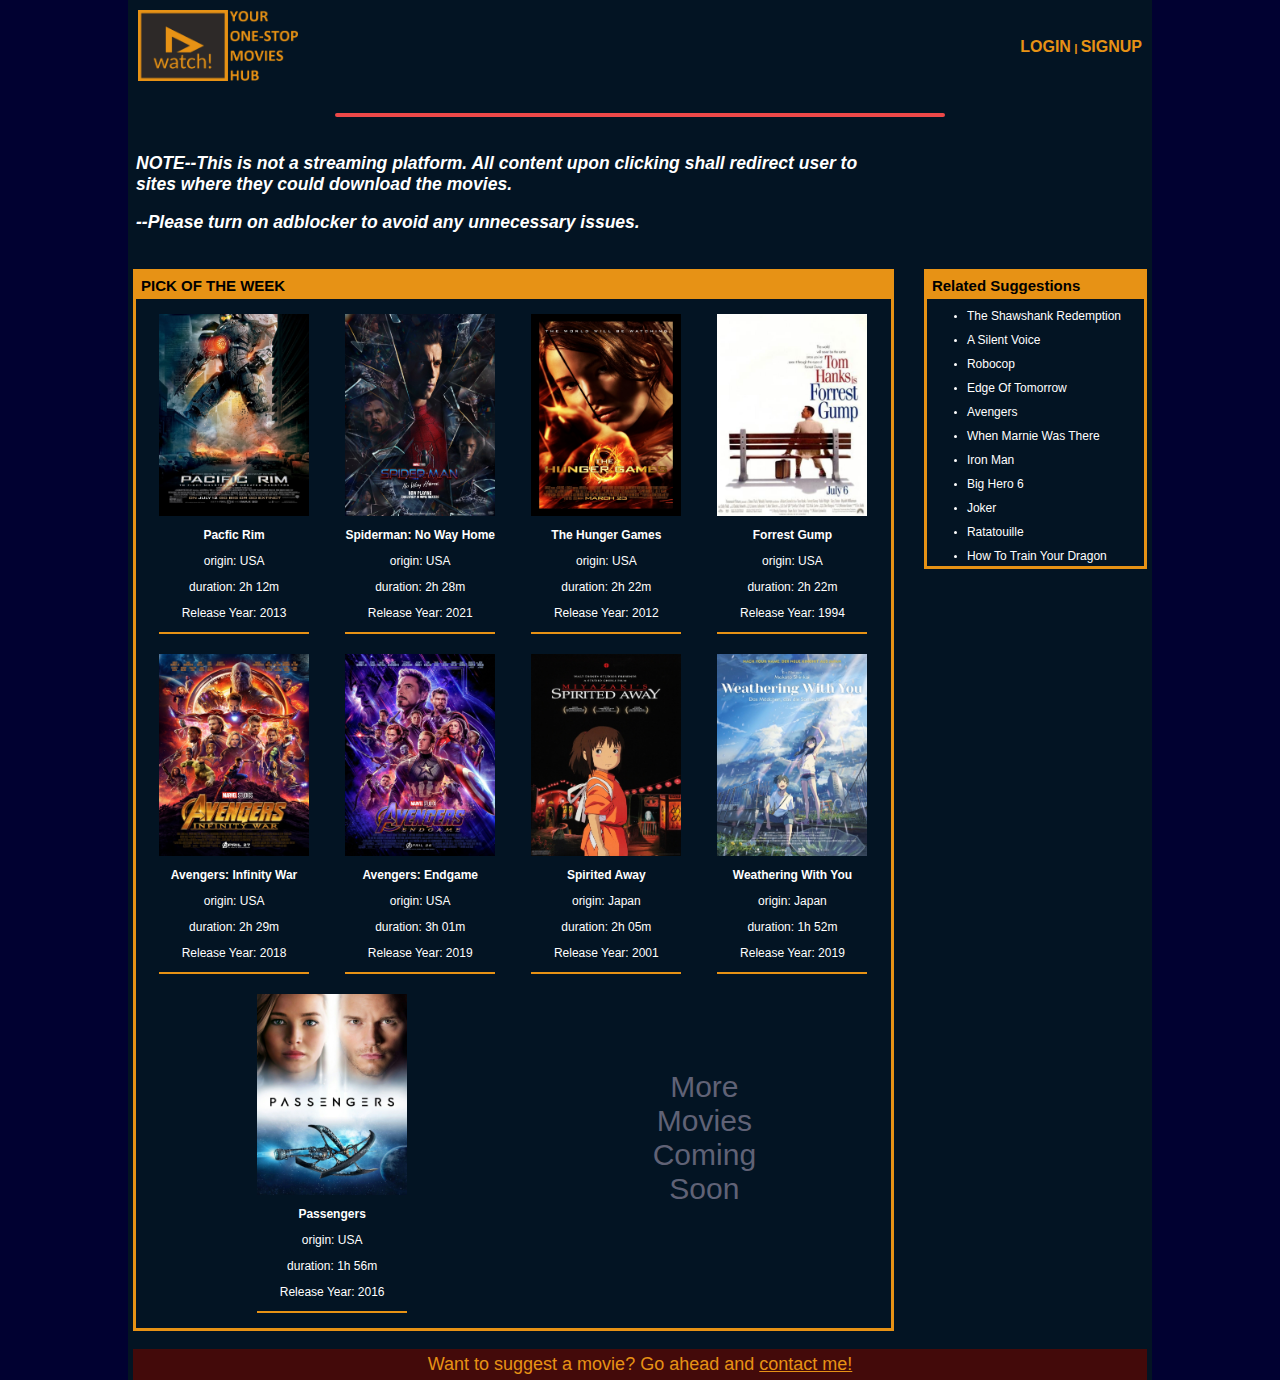
<file: index.html>
<!DOCTYPE html>
<html lang="en">

<head>
    <meta charset="UTF-8">
    <meta http-equiv="X-UA-Compatible" content="IE=edge">
    <meta name="viewport" content="width=device-width, initial-scale=1.0">
    <title>Watch! Now Responsive!</title>
    <link rel="shortcut icon" href="favicon.ico" type="image/x-icon">
    <link rel="stylesheet" href="redesign.css">
</head>

<body>
    <header>
        <div>
            <a href="index.html"><img src="watchlogoHOPE.png" alt="watch! logo"></a>
        </div>
        <div id="logsign">
            <h3><a class="loginsignup" href="login-page-responsive.html">LOGIN</a> | <a class="loginsignup"
                    href="signup-page-responsive.html">SIGNUP</a></h3>
        </div>
    </header>
    <hr>
    <div id="notice">
        <h3><em>NOTE--This is not a streaming platform. All content upon clicking shall redirect user to
                sites where they could download the movies.</em></h3>
        <h3><em>--Please turn on adblocker to avoid any unnecessary issues.</em></h3>
    </div>
    <div id="contentblock">
        <section id="maincontent">
            <h2 id="picktitle">PICK OF THE WEEK</h2>
            <div id="flexbox">
                <a href="https://yts.mx/movies/pacific-rim-2013" target="_blank"> 
                    <div class="movie">
                        <img src="PacificRim.jpg" alt="Pacific Rim" class="poster">
                        <p class="moviedescription"><strong>Pacfic Rim</strong></p>
                        <p class="moviedescription">origin: USA</p>
                        <p class="moviedescription">duration: 2h 12m</p>
                        <p class="moviedescription">Release Year: 2013</p>
                    </div>
                </a>
                <a href="https://yts.mx/movies/spider-man-no-way-home-2021" target="_blank">
                    <div class="movie">
                        <img src="nowayhome.jpg" alt="Spiderman No Way Home" class="poster">
                        <p class="moviedescription"><strong>Spiderman: No Way Home</strong></p>
                        <p class="moviedescription">origin: USA</p>
                        <p class="moviedescription">duration: 2h 28m</p>
                        <p class="moviedescription">Release Year: 2021</p>
                    </div>
                </a>
                <a href="https://yts.mx/movies/the-hunger-games-2012"  target="_blank">
                    <div class="movie">
                        <img src="hungergames.jpg" alt="Hunger Games" class="poster">
                        <p class="moviedescription"><strong>The Hunger Games</strong></p>
                        <p class="moviedescription">origin: USA</p>
                        <p class="moviedescription">duration: 2h 22m</p>
                        <p class="moviedescription">Release Year: 2012</p>
                    </div>
                </a>
                <a href="https://yts.mx/movies/forrest-gump-1994" target="_blank">
                    <div class="movie" >
                        <img src="forrestgump.jpg" alt="Forrest Gump" class="poster">
                        <p class="moviedescription"><strong>Forrest Gump</strong></p>
                        <p class="moviedescription">origin: USA</p>
                        <p class="moviedescription">duration: 2h 22m</p>
                        <p class="moviedescription">Release Year: 1994</p>
                    </div>
                </a>
                <a href="https://yts.mx/movies/avengers-infinity-war-2018"  target="_blank">
                    <div class="movie">
                        <img src="infinitywar.jpg" alt="Avengers Infinty War" class="poster">
                        <p class="moviedescription"><strong>Avengers: Infinity War</strong></p>
                        <p class="moviedescription">origin: USA</p>
                        <p class="moviedescription">duration: 2h 29m</p>
                        <p class="moviedescription">Release Year: 2018</p>
                    </div>
                </a>
                <a href="https://yts.mx/movies/avengers-endgame-2019"  target="_blank">
                    <div class="movie">
                        <img src="endgame.jpg" alt="Avengers Endgame" class="poster">
                        <p class="moviedescription"><strong>Avengers: Endgame</strong></p>
                        <p class="moviedescription">origin: USA</p>
                        <p class="moviedescription">duration: 3h 01m</p>
                        <p class="moviedescription">Release Year: 2019</p>
                    </div>
                </a>
                <a href="https://yts.mx/movies/spirited-away-2001"  target="_blank"> 
                    <div class="movie">
                        <img src="spiritedaway.jpg" alt="Spirited Away" class="poster">
                        <p class="moviedescription"><strong>Spirited Away</strong></p>
                        <p class="moviedescription">origin: Japan</p>
                        <p class="moviedescription">duration: 2h 05m</p>
                        <p class="moviedescription">Release Year: 2001</p>
                    </div>
                </a>
                <a href="https://yts.mx/movies/weathering-with-you-2019"  target="_blank">
                    <div class="movie">
                        <img src="weathering with you.jpg" alt="Weathering With You" class="poster">
                        <p class="moviedescription"><strong>Weathering With You</strong></p>
                        <p class="moviedescription">origin: Japan</p>
                        <p class="moviedescription">duration: 1h 52m</p>
                        <p class="moviedescription">Release Year: 2019</p>
                    </div>
                </a>
                <a href="https://yts.mx/movies/passengers-2016"  target="_blank">
                    <div class="movie">
                        <img src="passengers.jpg" alt="Passengers" class="poster">
                        <p class="moviedescription"><strong>Passengers</strong></p>
                        <p class="moviedescription">origin: USA</p>
                        <p class="moviedescription">duration: 1h 56m</p>
                        <p class="moviedescription">Release Year: 2016</p>
                    </div>
                </a>
                <div id="movieaddnotice">
                    <p1>More Movies Coming Soon</p>
                </div>
            </div>
        </section>
        <section id="sidecolumn">
            <h2 id="relatedtitle">Related Suggestions</h2>
            <div id="list">
                <ul>
                    <li>
                        <p><a href="https://yts.mx/movies/the-shawshank-redemption-1994" target="_blank">The Shawshank
                                Redemption</a></p>
                    </li>
                    <li>
                        <p><a href="https://yts.mx/movies/a-silent-voice-the-movie-2016" target="_blank">A Silent Voice</a>
                        <p>
                    </li>
                    <li>
                        <p><a href="https://yts.mx/movies/robocop-2014" target="_blank">Robocop</a></p>
                    </li>
                    <li>
                        <p><a href="https://yts.mx/movies/edge-of-tomorrow-2014" target="_blank">Edge Of Tomorrow</a></p>
                    </li>
                    <li>
                        <p><a href="https://yts.mx/movies/the-avengers-2012" target="_blank">Avengers</a></p>
                    </li>
                    <li>
                        <p><a href="https://yts.mx/movies/when-marnie-was-there-2014" target="_blank">When Marnie Was
                                There</a></p>
                    </li>
                    <li>
                        <p><a href="https://yts.mx/movies/iron-man-2008" target="_blank">Iron Man</a></p>
                    </li>
                    <li>
                        <p><a href="https://yts.mx/movies/big-hero-6-2014" target="_blank">Big Hero 6</a></p>
                    </li>
                    <li>
                        <p><a href="https://yts.mx/movies/joker-2019" target="_blank">Joker</a></p>
                    </li>
                    <li>
                        <p><a href="https://yts.mx/movies/ratatouille-2007" target="_blank">Ratatouille</a></p>
                    </li>
                    <li>
                        <p><a href="https://yts.mx/movies/how-to-train-your-dragon-2010" target="_blank">How To Train Your
                                Dragon</a></p>
                    </li>
                    <li>
                        <p><a href="https://yts.mx/movies/the-dark-knight-2008" target="_blank">The Dark Knight</a></p>
                    </li>
                    <li>
                        <p><a href="https://yts.mx/movies/50-first-dates-2004" target="_blank">50 First Dates</a></p>
                    </li>
                </ul>
            </div>
        </section>
    </div>
    <footer>
        <p>Want to suggest a movie? Go ahead and <a href="contact.html">contact me!</a></p>
    </footer>
</body>

</html>
</file>
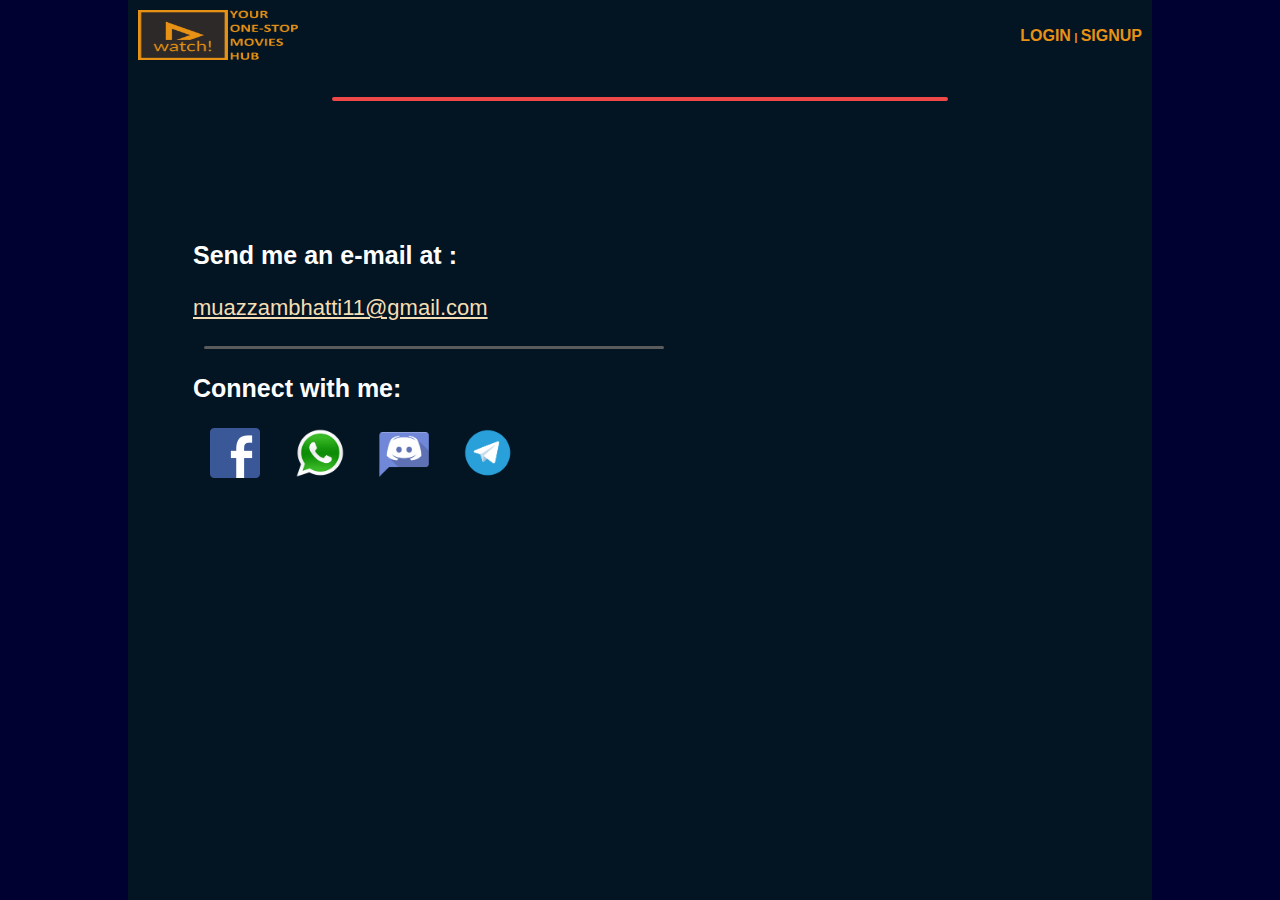
<file: contact.html>
<!DOCTYPE html>
<html lang="en">
<head>
    <meta charset="UTF-8">
    <meta http-equiv="X-UA-Compatible" content="IE=edge">
    <meta name="viewport" content="width=device-width, initial-scale=1.0">
    <link rel="stylesheet" href="contact.css">
    <link rel="shortcut icon" href="favicon.ico" type="image/x-icon">
    <title>Watch! Contact</title>
</head>
<body>
    <header>
        <div>
            <a href="index.html"><img src="watchlogoHOPE.png" alt="watch! logo"></a>
        </div>
        <div id="logsign">
            <h3><a class="loginsignup" href="login-page-responsive.html">LOGIN</a> | <a class="loginsignup"
            href="signup-page-responsive.html">SIGNUP</a></h3>
        </div>
    </header>
    <hr>
    <div id="contactmethods">
        <p>Send me an e-mail at :</p>
        <a id="emaillink" href="mailto:muazzambhatti11@gmail.com?subject=New Movie Suggestion" type="email">muazzambhatti11@gmail.com</a>
        <hr>
        <p>Connect with me:</p>
        <div id="icons">
            <a href="https://www.facebook.com/muazzam.B/" target="_blank"><img src="facebook-logo-13.png" alt="fb"></a>
            <a href="https://wa.me/923416470438?text=I wish to request a movie" target="_blank"><img src="whatsapp-icon-removebg-preview.png" alt="wa"></a>
            <a href="https://discordapp.com/channels/@me/5875/" target="_blank"><img src="discord-icon-removebg-preview.png" alt="dscd"></a>
            <a href="" target="_blank"><img src="telegram-icon-removebg-preview.png" alt="tgm"></a>
        </div>
    </div>
</body>
</html>
</file>
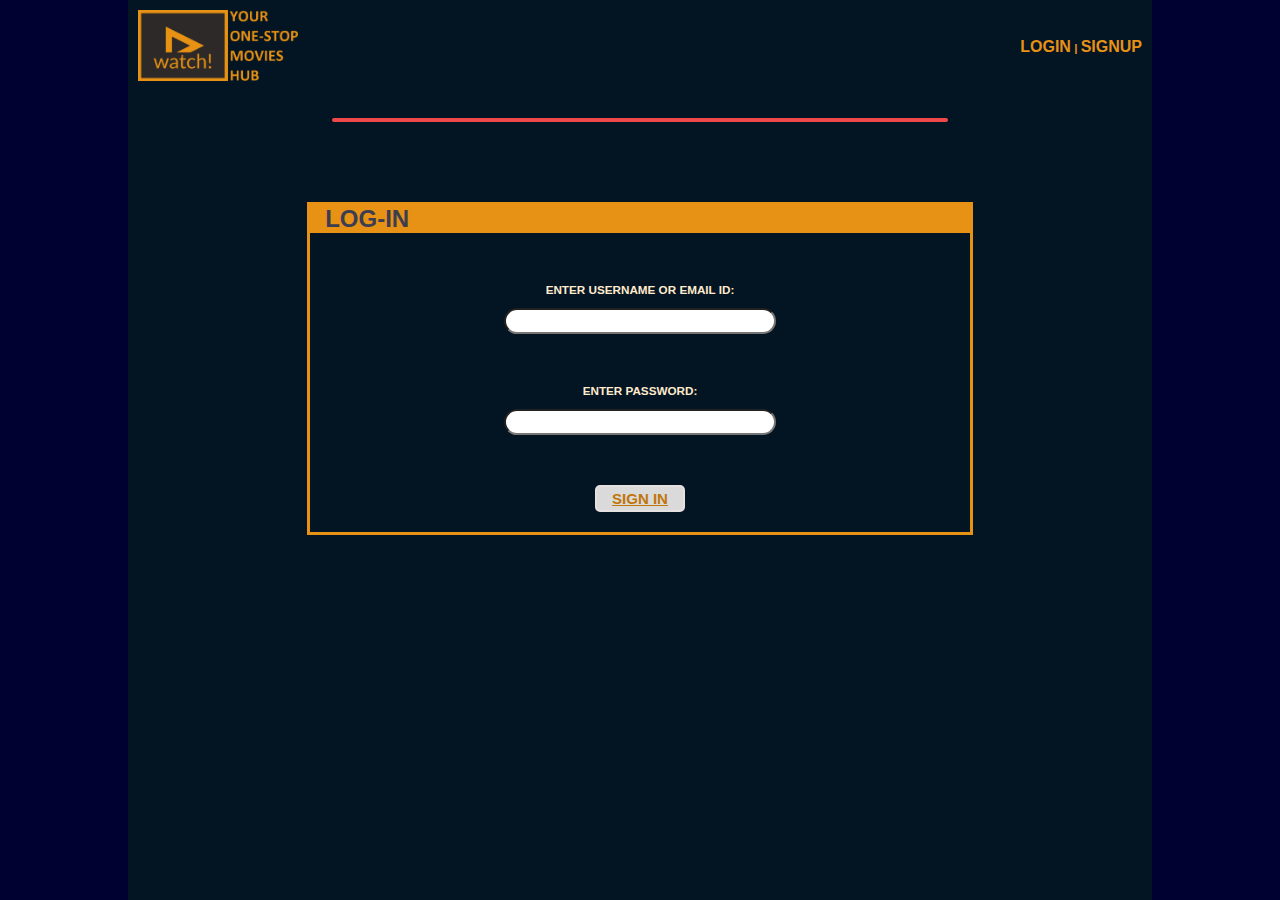
<file: login-page-responsive.html>
<!DOCTYPE html>
<html lang="en">
<head>
    <meta charset="UTF-8">
    <meta http-equiv="X-UA-Compatible" content="IE=edge">
    <meta name="viewport" content="width=device-width, initial-scale=1.0">
    <link rel="stylesheet" href="account-responsive.css">
    <link rel="shortcut icon" href="favicon.ico" type="image/x-icon">
    <title>watch! Log In Responsive</title>
</head>
<body>
    <header>
        <div>
            <a href="index.html"><img src="watchlogoHOPE.png" alt="watch! logo"></a>
        </div>
        <div id="logsign">
            <h3><a class="loginsignup" href="login-page-responsive.html">LOGIN</a> | <a class="loginsignup"
                    href="signup-page-responsive.html">SIGNUP</a></h3>
        </div>
    </header>
    <hr>
    <section class="logindetail">
        <h1 id="title">LOG-IN</h1>
        <h3 class="logguide">ENTER USERNAME OR EMAIL ID:</h3>
        <input type="email" name="loginemail" id="loginemail">
        <h3 class="logguide">ENTER PASSWORD:</h3>
        <input type="password" name="loginpass" id="loginpass">  <br>
       <a href="sorry.html"> <input type="button" value="SIGN IN" id="loginbtn"> </a>
    </section>
</body>
</html>
</file>
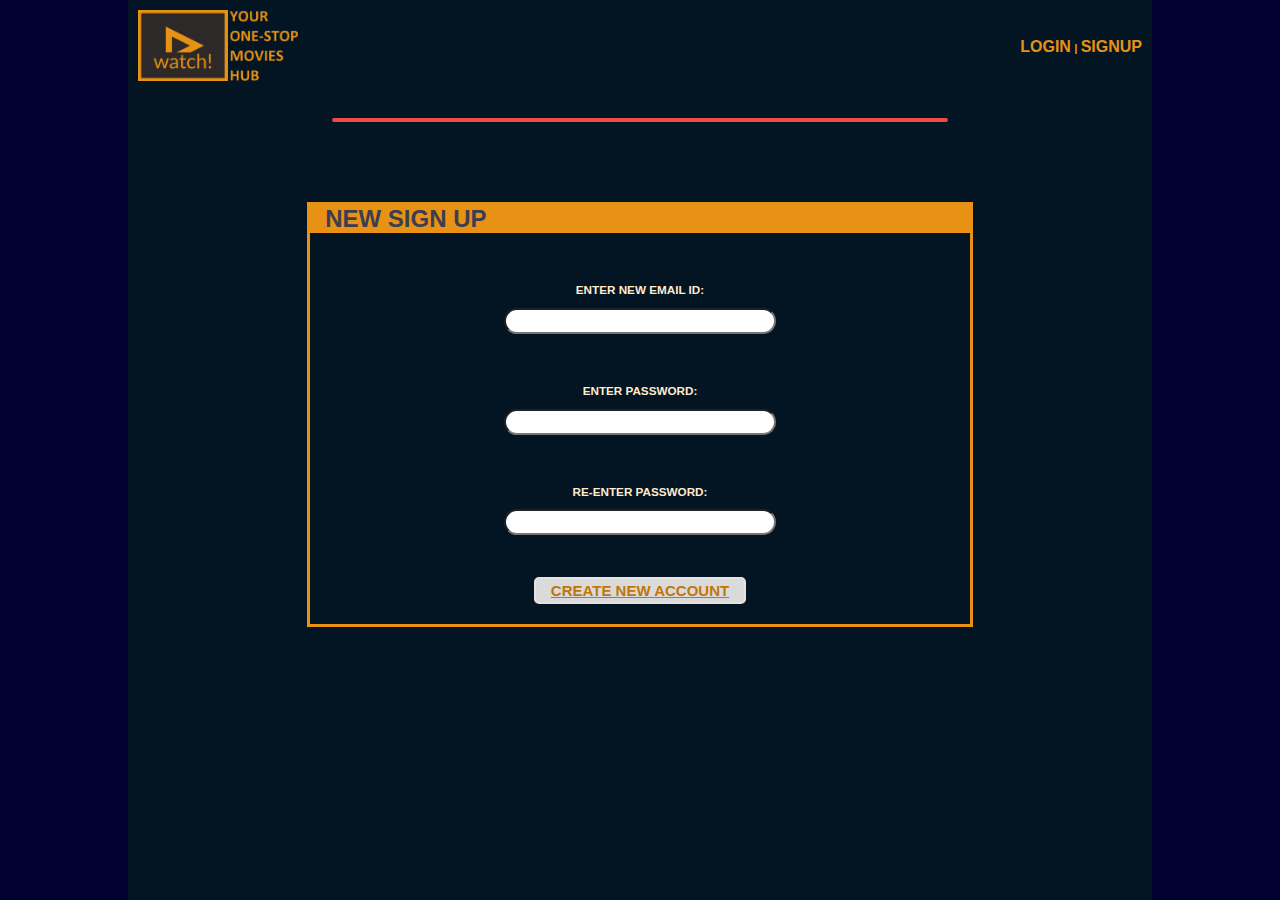
<file: signup-page-responsive.html>
<!DOCTYPE html>
<html lang="en">
<head>
    <meta charset="UTF-8">
    <meta http-equiv="X-UA-Compatible" content="IE=edge">
    <meta name="viewport" content="width=device-width, initial-scale=1.0">
    <link rel="stylesheet" href="account-responsive.css">
    <link rel="shortcut icon" href="favicon.ico" type="image/x-icon">
    <title>watch! Sign Up Responsive</title>
</head>
<body>
    <header>
        <div>
            <a href="index.html"><img src="watchlogoHOPE.png" alt="watch! logo"></a>
        </div>
        <div id="logsign">
            <h3><a class="loginsignup" href="login-page-responsive.html">LOGIN</a> | <a class="loginsignup"
                    href="signup-page-responsive.html">SIGNUP</a></h3>
        </div>
    </header>
    <hr>
    <section class="logindetail">
        <h1 id="title">NEW SIGN UP</h1>
        <h3 class="logguide">ENTER NEW EMAIL ID:</h3>
        <input type="email" name="loginemail" id="loginemail">
        <h3 class="logguide">ENTER PASSWORD:</h3>
        <input type="password" name="newpass" class="newpass">
        <h3 class="logguide">RE-ENTER PASSWORD:</h3>
        <input type="password" name="newpass" class="newpass">  <br><br><br>
       <a href="sorry.html"> <input type="button" value="CREATE NEW ACCOUNT" id="signupbtn"> </a>
    </section>
</body>
</html>
</file>
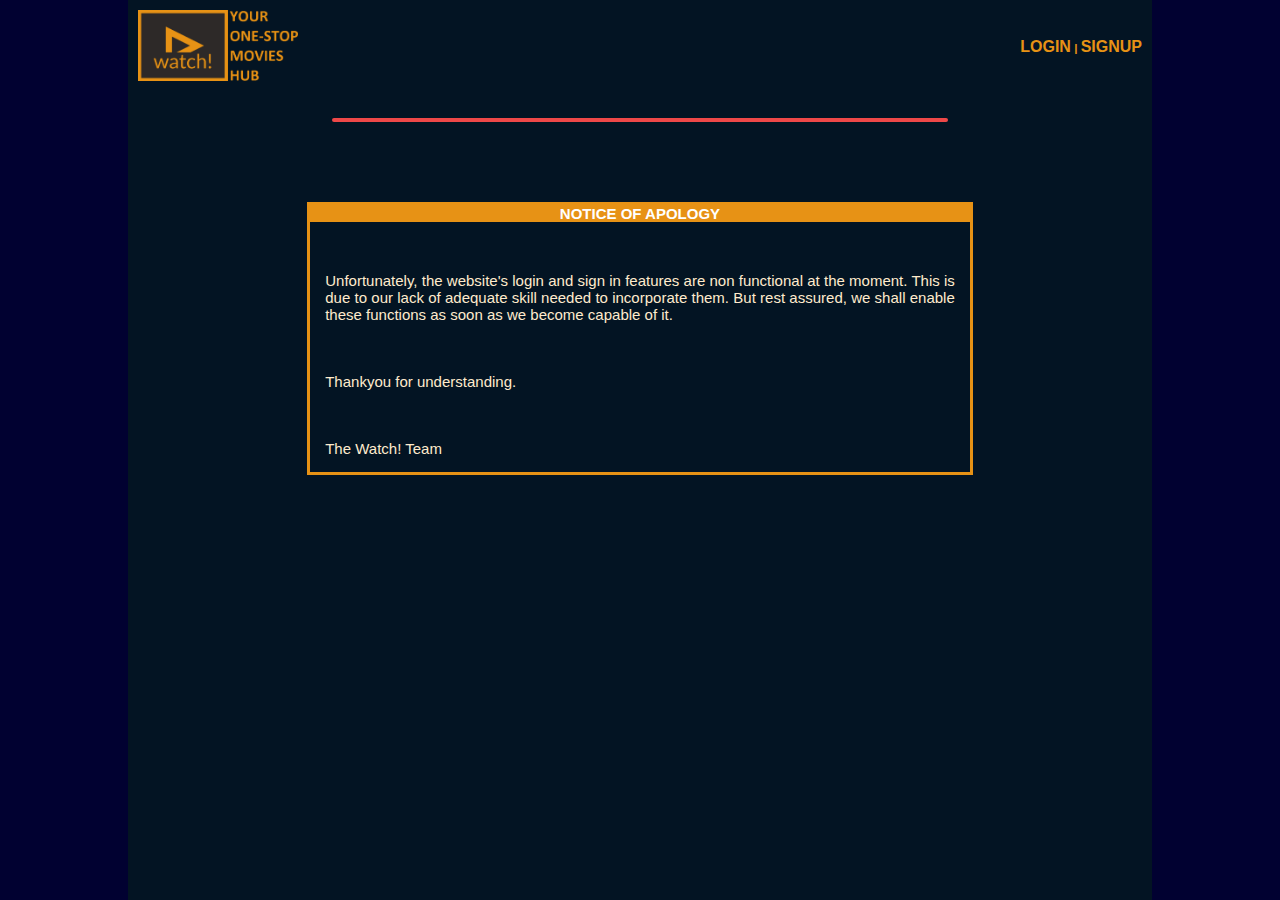
<file: sorry.html>
<!DOCTYPE html>
<html lang="en">

<head>
    <link rel="stylesheet" href="account-responsive.css">
    <link rel="shortcut icon" href="favicon.ico" type="image/x-icon">
    <meta charset="UTF-8">
    <meta http-equiv="X-UA-Compatible" content="IE=edge">
    <meta name="viewport" content="width=device-width, initial-scale=1.0">
    <title>service not active</title>
</head>

<body>
    <header>
        <div>
            <a href="index.html"><img src="watchlogoHOPE.png" alt="watch! logo"></a>
        </div>
        <div id="logsign">
            <h3><a class="loginsignup" href="login-page-responsive.html">LOGIN</a> | <a class="loginsignup"
                    href="signup-page-responsive.html">SIGNUP</a></h3>
        </div>
    </header>
    <hr>
    <section class="logindetail">
        <h2 id="sorry">NOTICE OF APOLOGY</h2>
        <P class="logguide">Unfortunately, the website's login and sign in features are non functional at the moment. This is due to our lack of adequate skill needed to incorporate them. But rest assured, we shall enable these functions as soon as we become capable of it.</P>
        <p class="logguide">Thankyou for understanding.</p>
        <p class="logguide">The Watch! Team</p>
    </section>

</body>

</html>
</file>
<file: redesign.css>
html {
    font-size: 10px;
    background-color: #010131;
}

body {
    padding: 5px 5px 0px 5px;
    box-sizing: border-box;
    font-family: Arial, Helvetica, sans-serif;
    margin: 0px auto;
    width: 80%;
    /* border: 1px solid white; */
    background-color: #031423;
}
 
header {
    color: rgb(231, 146, 21);
    display: flex;
    flex-wrap: wrap;
    justify-content: space-between;
    /* border-bottom: 5px solid #ee4848; */
}

header div {
    /* border: 1px solid white; */
}

header div img {
    padding: 5px;
    width: 16rem;
}

#logsign {
    padding: 5px;
    display: flex;
    align-items: center;
}

#logsign a {
    color: rgb(231, 146, 21);
    font-size: 16px;
    text-decoration: none;
}

#logsign a:hover {
    color: #ee4848;
}

#logsign a:active {
    color: darkred;
}

hr {
    height: 2px;
    width: 60%;
    background-color: #ee4848;
    border-color:transparent;
    border-radius: 2px;
    margin-top: 25px;
}

#notice {
    box-sizing: border-box;
    font-size: 1.5rem;
    color: white;
    width: 75%;
    padding: 3px;
    margin: 15px 0px;
    /* border: 1px white solid; */
    /* display: flex;
    flex-wrap: wrap;
    flex-direction: column; */
}

#contentblock {
    /* border: 1px solid white; */
    display: flex;
    flex-wrap: wrap;
    justify-content: space-between;
}

#maincontent {
     /* display: flex;
    flex-wrap: wrap;
    flex-flow: column; */
    box-sizing: border-box;
    color: white;
    width: 75%;
    border: 3px solid rgb(231, 146, 21);
}

#flexbox {
    display: flex;
    flex-wrap: wrap;
    justify-content: space-around;
    margin: 5px;
    /* border: solid 1px red; */
}

#flexbox a {
    text-decoration: none;
}

#picktitle {
    color: black;
    background-color: rgb(231, 146, 21) ;
    margin-block-start: 0px;
    margin-block-end: 0px;
    padding: 5px;
}

.movie {
    width: 150px;
    color: white;
    text-decoration: none;
    font-size: 1.2rem;
    text-align: center;
    border-bottom: 2px solid rgb(231, 146, 21);
    margin: 10px 10px;
}
.poster {
    display: block;
    width: 100%;
}

#movieaddnotice {
    display: flex;
    flex-direction: row;
    color: rgb(96, 98, 118);
    width: 150px;
    text-align: center;
    font-size: 3rem;
    align-items: center;
}

#sidecolumn {
    box-sizing: border-box;
    height: 300px;
    width: 22%;
    color: white;
    border: 3px solid rgb(231, 146, 21);
}

#list {
    overflow-y:scroll;

    height: 265px;
}

#list ul li a {
    font-size: 1.2rem;
    text-decoration: none;
    color: white;
}


#relatedtitle{
    color: black;
    background-color: rgb(231, 146, 21) ;
    margin-top: 0px;
    margin-bottom: 0px;
    padding: 5px;
}

footer {
    box-sizing: border-box;
    background-color: #430a0a;
    font-family: Arial, Helvetica, sans-serif;
    text-align: center;
    font-size: 1.8rem;
    color: rgb(231, 146, 21);
}

footer p{
    padding: 5px;
    margin-block-end: 0px;
}

footer p a{
    color: rgb(231, 146, 21);
}

@media screen and (max-width:900px) {
    body {
        width: 100%;
    }
    header div img {
        width: 13rem;
    }
    hr{
        margin-top: 15px;
    }
    #notice {
        width:100%;
        font-size: 1.2rem;
    }
    #maincontent {
        width: 100%;
        margin: 5px;
    }
    #sidecolumn {
        margin: 5px;
        width: 100%;
        height: 200px;
    }
    #list{
        height: 165px;
    }
    footer {
        font-size: 1.5rem;
    }
}

@media screen and (max-width:600px) {
    body {
        width: 100%;
    }
    header div img {
        width: 13rem;
    }
    hr{
        margin-top: 15px;
    }
    #notice {
        width:100%;
        font-size: 1.2rem;
    }
    #maincontent {
        width: 100%;
        margin: 5px;
    }
    #sidecolumn {
        margin: 5px;
        width: 100%;
        height: 200px;
    }
    #list{
        height: 165px;
    }
    .movie {
        width: 120px;
    }
    footer {
        font-size: 1.3rem;
    }
}
</file>
<file: contact.css>
html {
    font-size: 10px;
    background-color: #010131;
}

body {
    height: 100vh;
    box-sizing: border-box;
    font-family: Arial, Helvetica, sans-serif;
    margin: 0px auto;
    width: 80%;
    /* border: 1px solid white; */
    background-color: #031423;
}

header {
    color: rgb(231, 146, 21);
    display: flex;
    flex-wrap: wrap;
    justify-content: space-between;
    /* border-bottom: 5px solid #ee4848; */
}

header div img {
    padding: 10px;
    width: 16rem;
}

#logsign {
    padding: 10px;
    display: flex;
    align-items: center;
}

#logsign a {
    color: rgb(231, 146, 21);
    font-size: 16px;
    text-decoration: none;
}

#logsign a:hover {
    color: #ee4848;
}

#logsign a:active {
    color: darkred;
}

hr {
    margin-top: 25px;
    height: 2px;
    width: 60%;
    background-color: #ee4848;
    border-color:transparent;
    border-radius: 2px;
}

#contactmethods {
    padding: 15px;
    box-sizing: border-box;
    width: 50%;
    margin-top: 10rem;
    margin-left: 5rem;
    /* border: 1px solid white; */
}

p {
    color: white;
    font-weight: bolder;
    font-size: 2.5rem;
}

#contactmethods hr {
    margin-top: 25px;
    height: 1px;
    width: 95%;
    background-color: #5b5b5b;
    border-color:transparent;
    border-radius: 2px;
}

#emaillink {
    color: wheat;
    font-size: 2.2rem;
}

#emaillink:visited {
    color: aqua;
}

#icons {
    display: flex;
    width: 70%;
    /* border: 1px solid white; */
    justify-content: space-around;
}

img {
    width: 50px;
    height: 50px;
}

@media screen and (max-width: 600px){
    body {
        width: 100%;
    }
    #contactmethods {
        margin-left: 10px;
        width: 90%;
    }
    #icons {
        width: 100%;
    }
}
</file>
<file: account-responsive.css>
html {
    font-size: 10px;
    background-color: #010131;
}

body {
    height: 100vh;
    box-sizing: border-box;
    font-family: Arial, Helvetica, sans-serif;
    margin: 0px auto;
    width: 80%;
    /* border: 1px solid white; */
    background-color: #031423;
}

header {
    color: rgb(231, 146, 21);
    display: flex;
    flex-wrap: wrap;
    justify-content: space-between;
    /* border-bottom: 5px solid #ee4848; */
}

header div img {
    padding: 10px;
    width: 16rem;
}

#logsign {
    padding: 10px;
    display: flex;
    align-items: center;
}

#logsign a {
    color: rgb(231, 146, 21);
    font-size: 16px;
    text-decoration: none;
}

#logsign a:hover {
    color: #ee4848;
}

#logsign a:active {
    color: darkred;
}

hr {
    margin-top: 25px;
    height: 2px;
    width: 60%;
    background-color: #ee4848;
    border-color:transparent;
    border-radius: 2px;
}

.logindetail {
    box-sizing: border-box;
    text-align: center;
    /* display: inline-block; */
    width: 65%;
    font-family: Arial, Helvetica, sans-serif;
    margin: 8rem auto;
    border:  3px solid rgb(231, 146, 21);
}

#title {
    color: #3c3d50;
    font-size: x-large;
    margin-top: 0rem;
    margin-bottom: 3rem;
    padding-left: 1.5rem;
    font-weight: 750;
    background-color:rgb(231, 146, 21);
    text-align: left;
}

.logguide {
    margin-top: 5rem;
    color:blanchedalmond;
}

#loginemail {
    text-align: center;
    color: rgb(23, 23, 16);
    border-radius: 1em;
    width: 40%; height: 2rem;
}

#loginpass {
    text-align: center;
    color: rgb(23, 23, 16);
    border-radius: 1em;
    width: 40%; height: 2rem;
    margin-bottom: 3rem;

}

#loginbtn {
    color: rgb(192 118 8);
    border: 2px rgb(229, 225, 225) solid;
    border-radius: 5px;
    font-size: 1.5rem;
    font-weight: 780;
    background-color: #dadada;
    padding: 0.3rem 1em;
    margin: 2rem 0em;
    cursor: pointer;
    text-align: right;
    text-decoration: underline;
}

#loginbtn:hover {
    background-color: rgb(144, 148, 148);
    color: rgb(255, 158, 12);

}

#sorry {
    color:rgb(255, 255, 255);
    margin-top: 0em;
    margin-bottom: 1.5rem;
    font-weight: bolder;
    background-color:rgb(231, 146, 21);
    text-align:center;
}

p.logguide {
    text-align: justify;
    padding: 0rem 1.5rem;
    font-size: 1.5rem;
}

.newpass {
    text-align: center;
    color: rgb(23, 23, 16);
    border-radius: 1em;
    width: 40%; height: 2rem;
}

#signupbtn {
    color: rgb(192 118 8);
    border: 2px rgb(229, 225, 225) solid;
    border-radius: 5px;
    font-size: 1.5rem;
    font-weight: 780;
    background-color: #dadada;
    padding: 0.3rem 1em;
    margin: 2rem 0em;
    cursor: pointer;
    text-align: right;
    text-decoration: underline;
}

@media screen and (max-width:600px) {
    body {
        width: 100%;
    }
    header div img {
        width: 13rem;
    }
    hr{
        margin-top: 15px;
    }
    .logindetail{
        font-size: 1.1rem;
        width: 97%;
        text-align: left;
    }  
    .logguide{
        padding-left: 10px;
    }
    #loginemail{
        margin-left: 10px;
        width: 75%;
    }
    #loginpass{
        margin-left: 10px;
        width: 75%;
    }
    #loginbtn{
        position: relative;
        left: 76%;
    }
    .newpass{
        margin-left: 10px;
        width: 75%;
    }
    #signupbtn{
        position: relative;
        left: 50%;
    }
}
</file>
